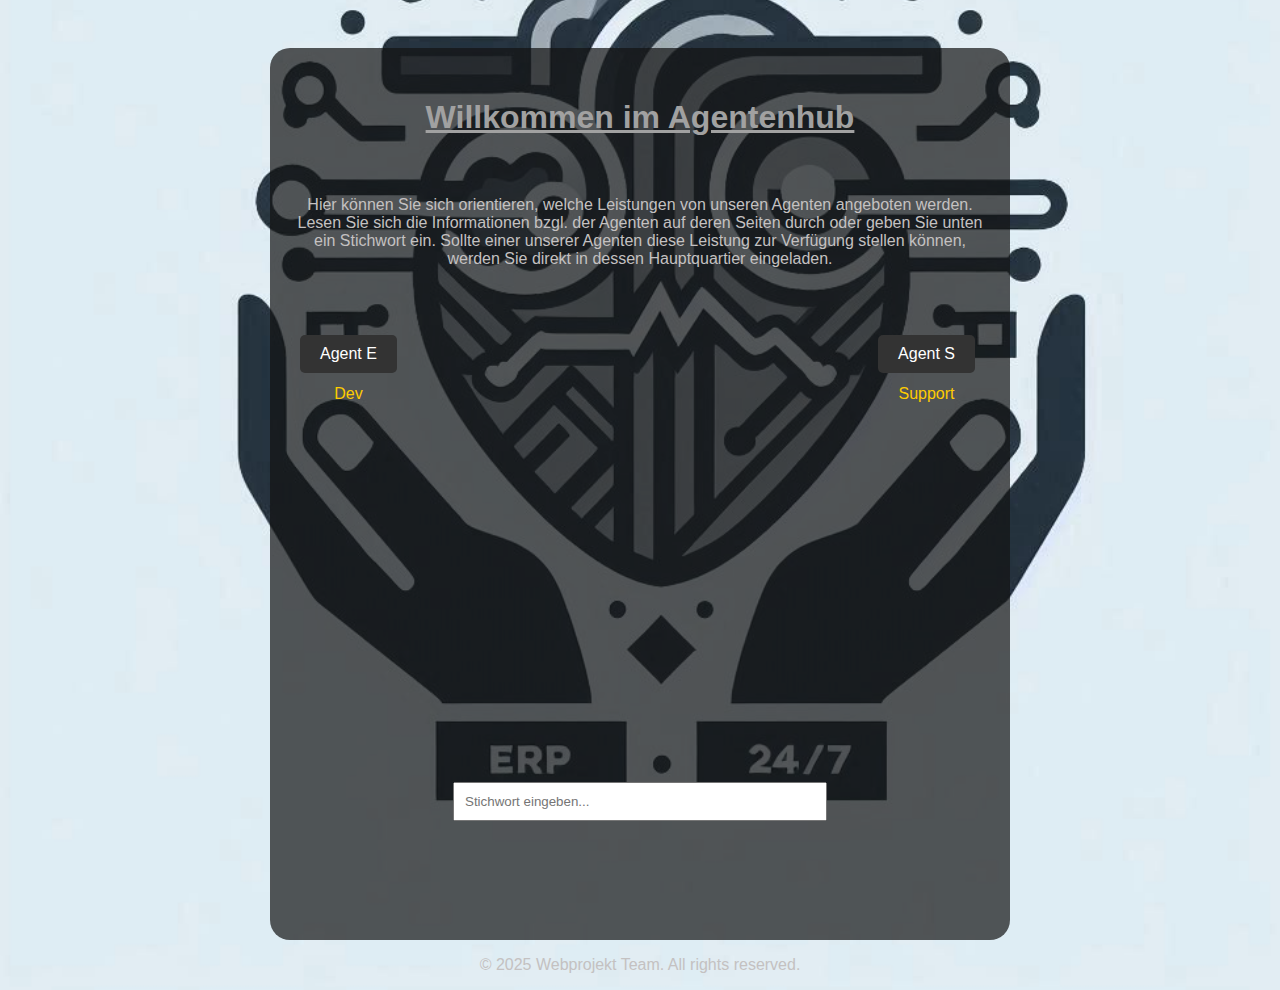
<file: index.html>
<!DOCTYPE html>
<html lang="en">
<head>
    <meta charset="UTF-8">
    <meta name="viewport" content="width=device-width, initial-scale=1.0">
    <title>Webprojekt Team</title>
    <link rel="stylesheet" href="css/index.css">
</head>
<body>
<main>
        <section>
            <h1>Willkommen im Agentenhub</h1>
            <br>
            <p>Hier können Sie sich orientieren, welche Leistungen von unseren Agenten angeboten werden. Lesen Sie sich die Informationen bzgl. der Agenten auf deren Seiten durch oder geben Sie unten ein Stichwort ein. Sollte einer unserer Agenten diese Leistung zur Verfügung stellen können, werden Sie direkt in dessen Hauptquartier eingeladen.</p>
            <br>
            <div style="text-align: center;">
                <div class="agenten-container">
                    <div class="agenten-buttons">
                        <div class="agenten-button-col">
                            <a href="pages/agent-e.html" class="button">Agent E</a>
                            <span class="agent-label">Dev</span>
                        </div>
                        <div class="agenten-button-col">
                            <a href="pages/agent-s.html" class="button">Agent S</a>
                            <span class="agent-label">Support</span>
                        </div>
                    </div>
                    
                    <input type="text" class="stichwortsuche" placeholder="Stichwort eingeben...">
                </div>
            </div>
            <script>
                document.querySelector('input[type="text"]').addEventListener('keypress', function(event) {
                    if (event.key === 'Enter') {
                        const keywordsAgentE = ["erp-systeme", "erp", "automatisierung", "entwicklung", "maßgeschneidert"];
                        const keywordsAgentS = ["beratung", "geschäftsprozesse", "support", "kundenwunsch", "kunde", "hilfe"];
                        const input = event.target.value.toLowerCase();

                        if (keywordsAgentE.includes(input)) {
                            window.location.href = 'pages/agent-e.html';
                        } else if (keywordsAgentS.includes(input)) {
                            window.location.href = 'pages/agent-s.html';
                        }
                    }
                });
            </script>
        </section>
    </main>
    <footer>
        <p>&copy; 2025 Webprojekt Team. All rights reserved.</p>
    </footer>
</body>
</html>
</file>
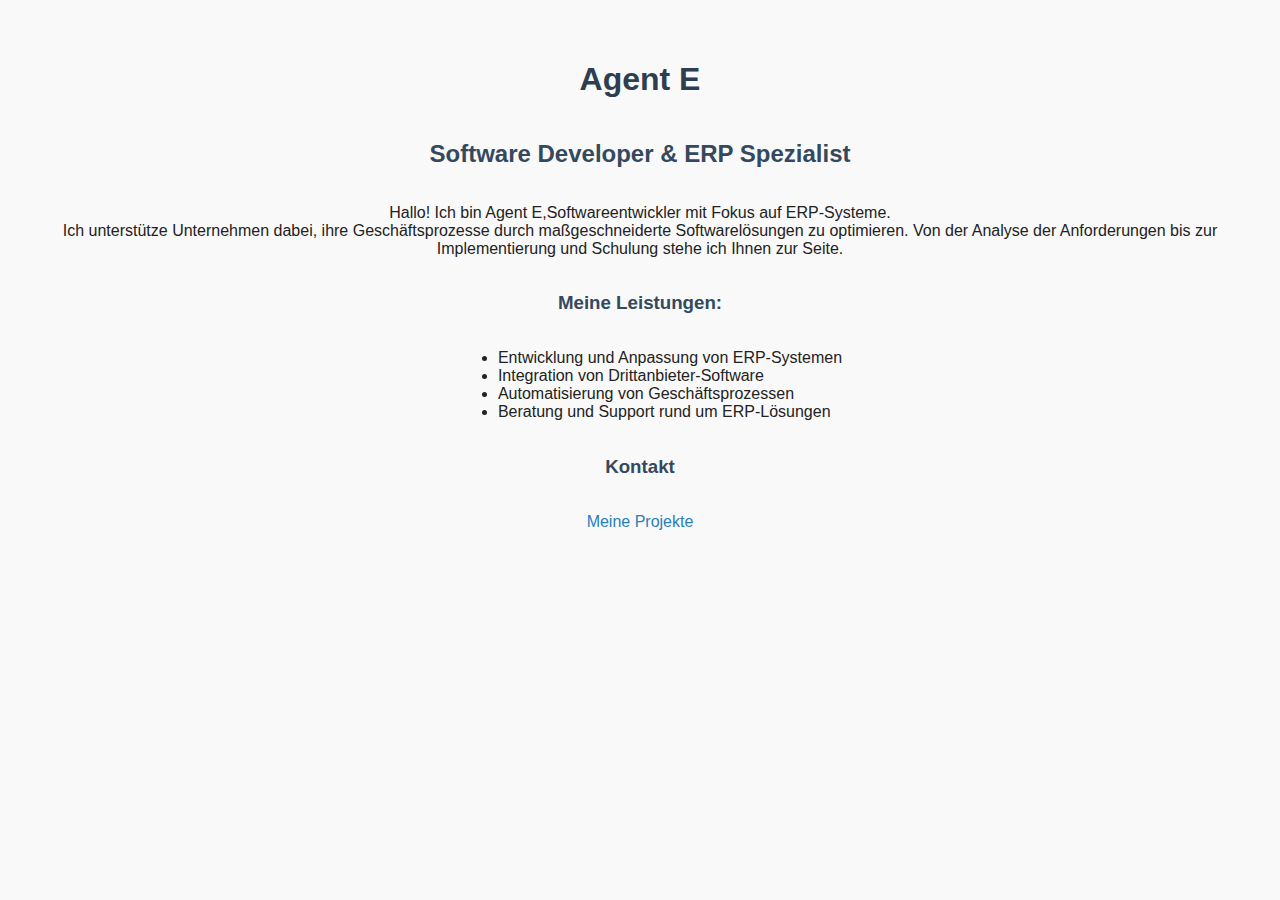
<file: pages/agent-e.html>
<!DOCTYPE html>
<html lang="en">
<head>
    <meta charset="UTF-8">
    <meta name="viewport" content="width=device-width, initial-scale=1.0">
    <link rel="stylesheet" href="../css/agent-e.css">
    <title>Agent E</title>
</head>
<body>
    <h1>Agent E</h1>
    <h2>Software Developer & ERP Spezialist</h2>
    <p>

        Hallo! Ich bin Agent E,Softwareentwickler mit Fokus auf ERP-Systeme.<br>
        Ich unterstütze Unternehmen dabei, ihre Geschäftsprozesse durch maßgeschneiderte Softwarelösungen zu optimieren.
        Von der Analyse der Anforderungen bis zur Implementierung und Schulung stehe ich Ihnen zur Seite.
    </p>

    <h3>Meine Leistungen:</h3>
    <ul>
        <li>Entwicklung und Anpassung von ERP-Systemen</li>
        <li>Integration von Drittanbieter-Software</li>
        <li>Automatisierung von Geschäftsprozessen</li>
        <li>Beratung und Support rund um ERP-Lösungen</li>

    </ul>
    <h3>Kontakt</h3>
    <p>
        <a href="https://github.com/mariusErpenbach/">Meine Projekte</a>
    </p>
</body>
</html>
</file>
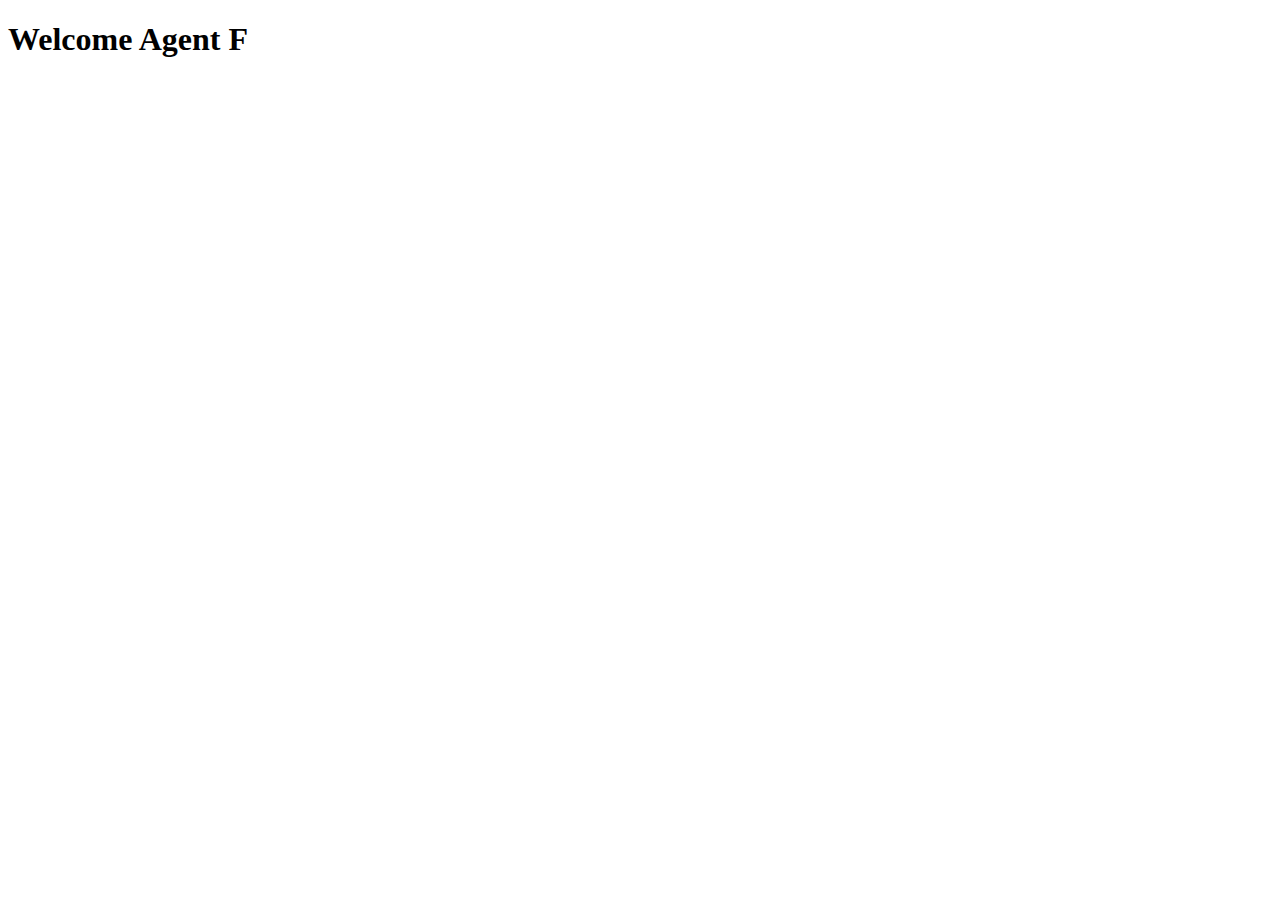
<file: pages/agent-f.html>
<!DOCTYPE html>
<html lang="en">
<head>
    <meta charset="UTF-8">
    <meta name="viewport" content="width=device-width, initial-scale=1.0">
    <title>Agent F</title>
</head>
<body>
    <h1>Welcome Agent F</h1>
</body>
</html>
</file>
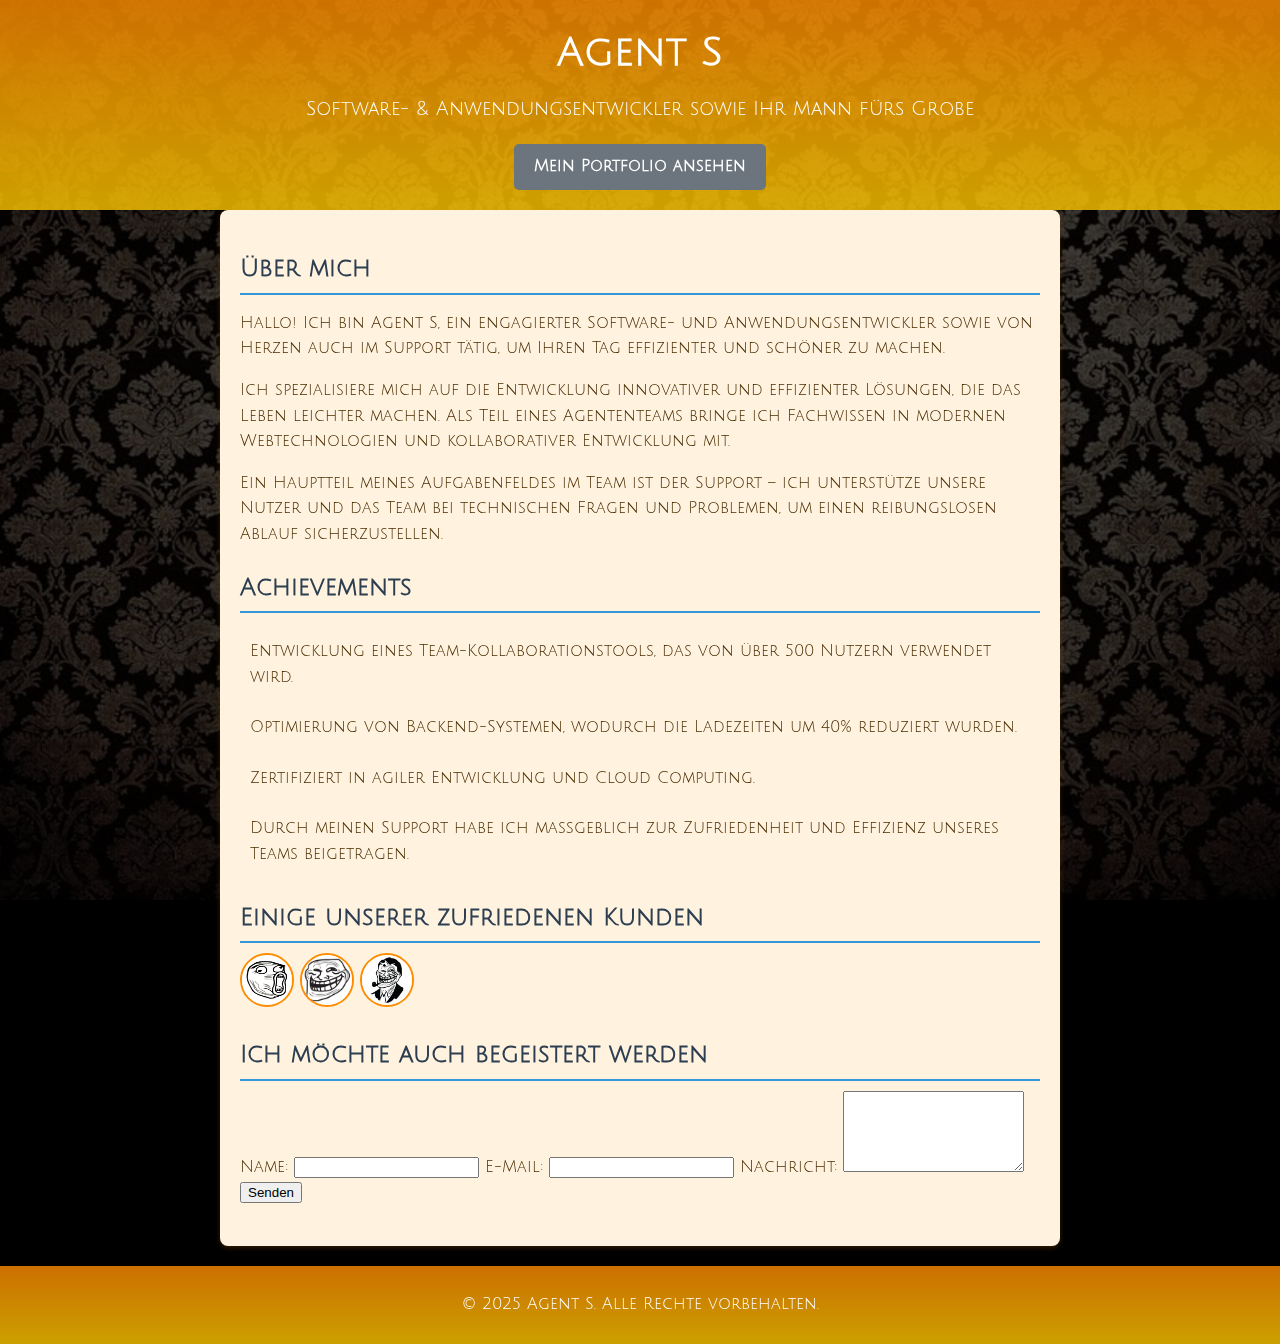
<file: pages/agent-s.html>
<!DOCTYPE html>
<html lang="de">
<head>
    <meta charset="UTF-8">
    <meta name="viewport" content="width=device-width, initial-scale=1.0">
    <title>Agent S - Portfolio</title>
    <link rel="stylesheet" href="../css/agent-s.css">
    <link href="https://fonts.googleapis.com/css?family=Julius+Sans+One&display=swap" rel="stylesheet">
</head>
<body>
    <header class="business-header">
        <div class="container">
            <h1>Agent S</h1>
            <p>Software- & Anwendungsentwickler sowie Ihr Mann fürs Grobe</p>
            <a href="https://maniaccainam.github.io/portfolio/" target="_blank" class="portfolio-button">Mein Portfolio ansehen</a>
        </div>
    </header>
    <main class="business-main">
        <section class="about">
            <h2>Über mich</h2>
            <p>Hallo! Ich bin Agent S, ein engagierter Software- und Anwendungsentwickler sowie von Herzen auch im Support tätig, um Ihren Tag effizienter und schöner zu machen.</p>
            <p>Ich spezialisiere mich auf die Entwicklung innovativer und effizienter Lösungen, die das Leben leichter machen. Als Teil eines Agententeams bringe ich Fachwissen in modernen Webtechnologien und kollaborativer Entwicklung mit.</p>
            <p>Ein Hauptteil meines Aufgabenfeldes im Team ist der Support – ich unterstütze unsere Nutzer und das Team bei technischen Fragen und Problemen, um einen reibungslosen Ablauf sicherzustellen.</p>
        </section>
        <section class="achievements">
            <h2>Achievements</h2>
            <ul>
                <li>Entwicklung eines Team-Kollaborationstools, das von über 500 Nutzern verwendet wird.</li>
                <li>Optimierung von Backend-Systemen, wodurch die Ladezeiten um 40% reduziert wurden.</li>
                <li>Zertifiziert in agiler Entwicklung und Cloud Computing.</li>
                <li>Durch meinen Support habe ich maßgeblich zur Zufriedenheit und Effizienz unseres Teams beigetragen.</li>
            </ul>
        </section>
        <section class="portraits">
            <h2>Einige unserer zufriedenen Kunden</h2>
            <div class="portrait-gallery">
                <img src="../css/assets/portraits/portrait1.jpg" alt="Portrait 1">
                <img src="../css/assets/portraits/portrait2.jpg" alt="Portrait 2">
                <img src="../css/assets/portraits/portrait3.jpg" alt="Portrait 3">
            </div>
        </section>
        <section class="contact">
            <h2>Ich möchte auch begeistert werden</h2>
            <form action="https://example.com/submit" method="POST">
                <label for="name">Name:</label>
                <input type="text" id="name" name="name" required>
                <label for="email">E-Mail:</label>
                <input type="email" id="email" name="email" required>
                <label for="message">Nachricht:</label>
                <textarea id="message" name="message" rows="5" required></textarea>
                <button type="submit">Senden</button>
            </form>
        </section>
    </main>
    <footer class="business-footer">
        <p>&copy; 2025 Agent S. Alle Rechte vorbehalten.</p>
    </footer>
</body>
</html>
</file>
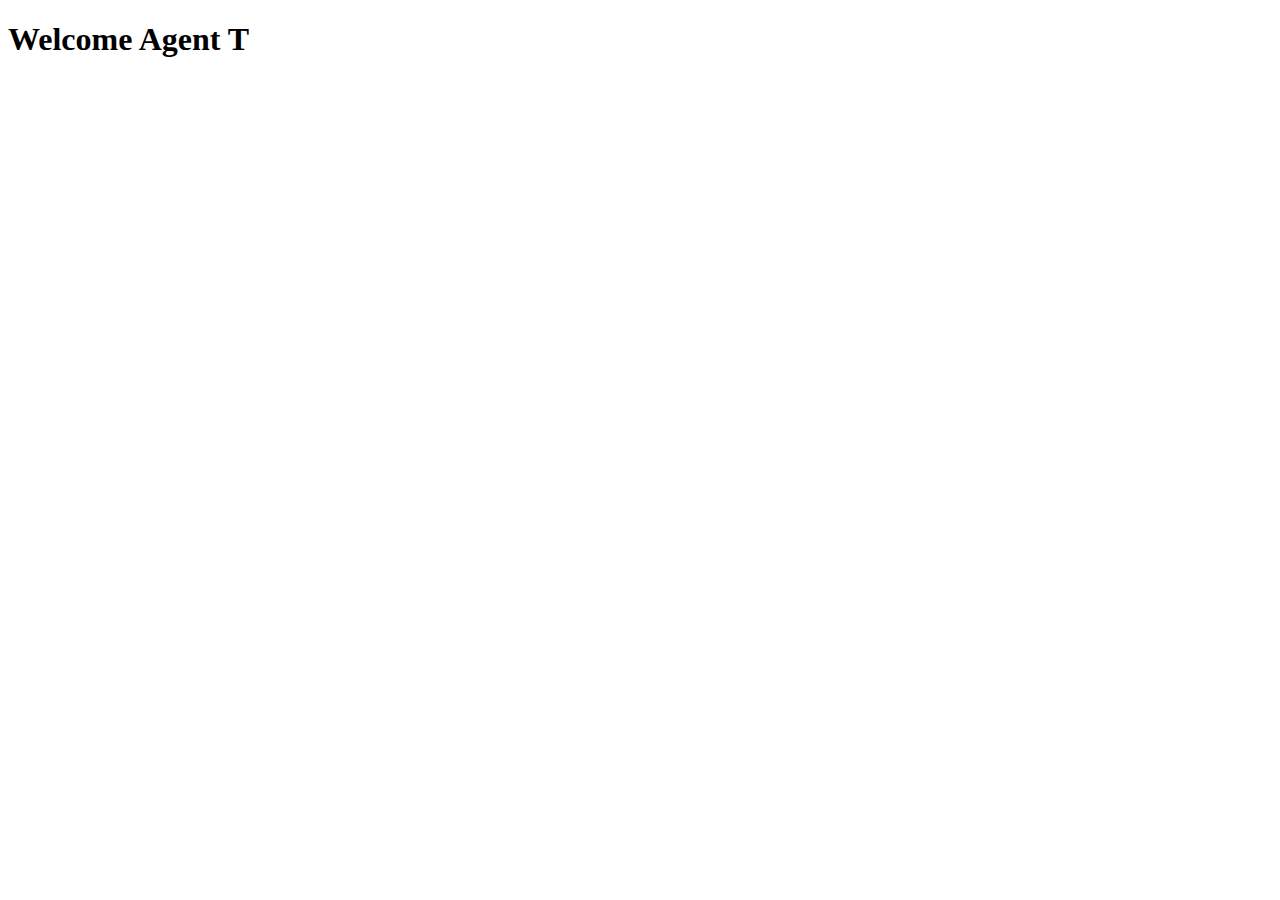
<file: pages/agent-t.html>
<!DOCTYPE html>
<html lang="en">
<head>
    <meta charset="UTF-8">
    <meta name="viewport" content="width=device-width, initial-scale=1.0">
    <title>Agent T</title>
</head>
<body>
    <h1>Welcome Agent T</h1>
</body>
</html>
</file>
<file: css/index.css>
/* Styles ausgelagert aus index.html */
body {
    background-color: #696969;
    color: #c4c1c1;
    font-family: Arial, sans-serif;
    background-image: url('../assets/ERP.jpeg');
    background-size: 105%;
    background-repeat: no-repeat;
    background-position: center 95%;
    min-height: 100vh;
}
h1 {
    color: #a1a1a1;
    text-decoration: underline;
}
a {
    color: #1e90ff;
    text-decoration: none;
}
a:hover {
    text-decoration: underline;
}
.button {
    background-color: #333333;
    color: #ffffff !important;
    padding: 10px 20px;
    border-radius: 5px;
    text-decoration: none;
    display: inline-block;
    margin: 10px;
}
.button:hover {
    background-color: #555555;
}
main {
    display: flex;
    flex-direction: column;
    align-items: center;
    justify-content: flex-start;
    min-height: 100vh;
}
section {
    width: 100%;
    max-width: 700px;
    margin: 0 auto;
    text-align: center;
    background: rgba(18,18,18,0.7);
    border-radius: 20px;
    padding: 30px 20px 30px 20px;
    margin-top: 40px;
}
section p {
    margin-top: 20px; /* Added a value for margin-top */
    margin-bottom: 39px;
}
footer {
    text-align: center;
}

/* Styles für die Buttons und das Suchfeld im Hauptbereich */
.agenten-container {
    text-align: center;
    height: 65vh;
}
.agenten-buttons {
    display: flex;
    justify-content: space-between;
    align-items: center;
    margin-bottom: 30px;
}
.agenten-button-col {
    display: flex;
    flex-direction: column;
    align-items: center;
}
.agenten-button-col:last-child {
    margin-right: 5px;
}
.agent-label {
    color: #ffcc00;
    margin-top: 2px;
}
.stichwortsuche {
    display: block;
    margin: 379px auto 30px auto;
    padding: 10px;
    width: 50%;
    ;
}
</file>
<file: css/agent-e.css>
body {
    font-family: Arial, sans-serif;
    margin: 40px;
    background: #f9f9f9;
    color: #222;
    display:flex;
    flex-direction: column;
    align-items: center;
    justify-content: center;

}

h1 {
    color: #2c3e50;

}

h2, h3 {
    color: #34495e;
}

ul {
    margin-left: 20px;
}

p{
    text-align: center;
}
a {
    color: #2980b9;
    text-decoration: none;
}
</file>
<file: css/agent-s.css>
/* CSS Variables */
:root {
    --background-color: #fff7e6;
    --text-color: #4a2c00;
    --header-background: #ff8c00;
    --header-text-color: #ffffff;
    --section-background: #fff3e0;
    --section-shadow: rgba(255, 140, 0, 0.2);
    --footer-background: #ff8c00;
    --footer-text-color: #ffffff;
}

/* Allgemeine Stile */
body {
    font-family: 'Julius Sans One', Arial, sans-serif;
    line-height: 1.6;
    margin: 0;
    padding: 0;
    color: var(--text-color);
    background: #000;
    position: relative;
}

body::before {
    content: "";
    position: fixed;
    top: 0;
    left: 0;
    width: 100vw;
    height: 100vh;
    background: url('../css/assets/bg/bg.png') no-repeat center center fixed;
    background-size: cover;
    opacity: 0.3;
    pointer-events: none;
    z-index: 0;
}

.business-header, .business-main, .business-footer {
    position: relative;
    z-index: 1;
}

/* Header */
.business-header {
    background: linear-gradient(to bottom, rgba(255, 140, 0, 0.8), rgba(255, 200, 0, 0.8)); /* Gradient to center */
    color: var(--header-text-color);
    padding: 20px 0;
    text-align: center;
}

.business-header h1 {
    margin: 0;
    font-size: 2.5rem;
}

.business-header p {
    font-size: 1.2rem;
    margin-top: 10px;
}

/* Main Content */
.business-main {
    padding: 20px;
    max-width: 800px;
    margin: 0 auto;
    background: var(--section-background);
    box-shadow: 0 2px 5px var(--section-shadow);
    border-radius: 8px;
}

.business-main section {
    margin-bottom: 20px;
}

.business-main h2 {
    color: #2c3e50;
    border-bottom: 2px solid #3498db;
    padding-bottom: 5px;
    margin-bottom: 10px;
}

.business-main ul {
    list-style-type: none;
    padding: 0;
}

.business-main ul li {
    background: var(--section-background);
    margin: 5px 0;
    padding: 10px;
    border-radius: 5px;
}

body.dark-mode .business-main ul li {
    background: #3a2a00;
    color: var(--text-color);
}

/* Footer */
.business-footer {
    background: linear-gradient(to bottom, rgba(255, 140, 0, 0.8), rgba(255, 200, 0, 0.8)); /* Gradient to center */
    color: var(--footer-text-color);
    text-align: center;
    padding: 10px 0;
    margin-top: 20px;
}

/* Dark mode styles */
body.dark-mode {
    --background-color: #4a2c00;
    --text-color: #ffe6cc;
    --header-background: #cc7000;
    --header-text-color: #ffe6cc;
    --section-background: #5a3a00;
    --section-shadow: rgba(255, 140, 0, 0.3);
    --footer-background: #cc7000;
    --footer-text-color: #ffe6cc;
}

/* Portfolio Button */
.portfolio-button {
    display: inline-block;
    padding: 10px 20px;
    background-color: #6c757d; /* Stylish grey */
    color: #ffffff;
    text-decoration: none;
    border-radius: 5px;
    font-weight: bold;
    transition: background-color 0.3s ease;
}

.portfolio-button:hover {
    background-color: #40e0d0; /* Turquoise */
}

/* Portrait Gallery */
.portrait-gallery img {
    width: 50px;
    height: 50px;
    border-radius: 50%;
    border: 2px solid #ff8c00;
}
</file>
